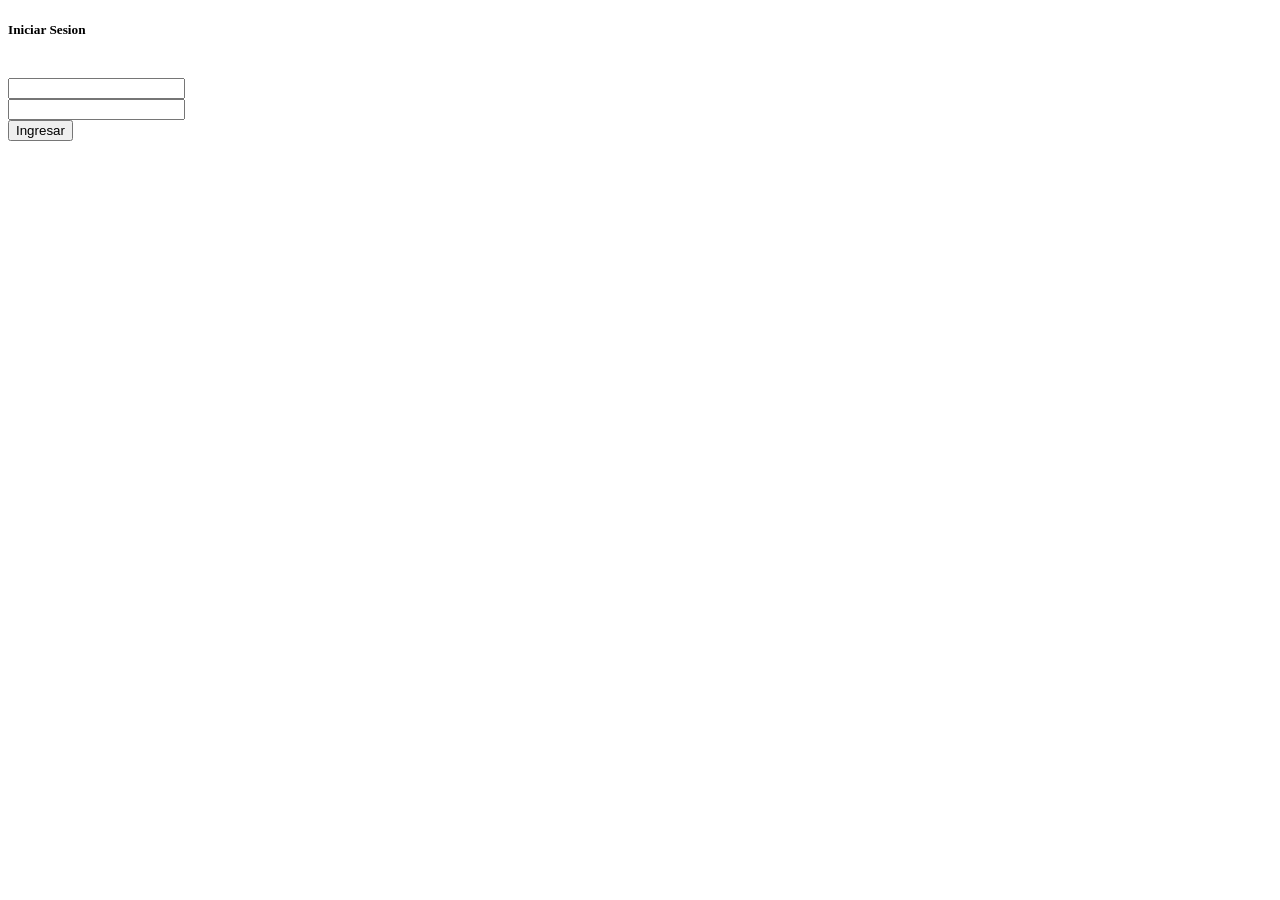
<file: index.html>
<!DOCTYPE html>
<html lang="en">
<head>
    <meta charset="UTF-8">
    <meta name="viewport" content="width=device-width, initial-scale=1.0">
    <link rel="stylesheet" href="http://localhost/monitoring//CSS/log.css">
    <title>Login_Monitoring</title>
</head>
<body>




        <div class="container">


            <div class="container-lg">
                <form action="" method="POST">
                    <div class="inputs">

                        <h5>Iniciar Sesion</h5>
                        <br>

                        <input type="email" name="email" id="email" required>
                        <br>
                        <input type="password" name="password" id="password" required>
                    </div>

                    <div class="btn">
                        <button name="btn-lg" id="btn-lg" type="submit">Ingresar</button>
                    </div>
                </form>
            </div>

        </div>

</body>
</html>
</file>
